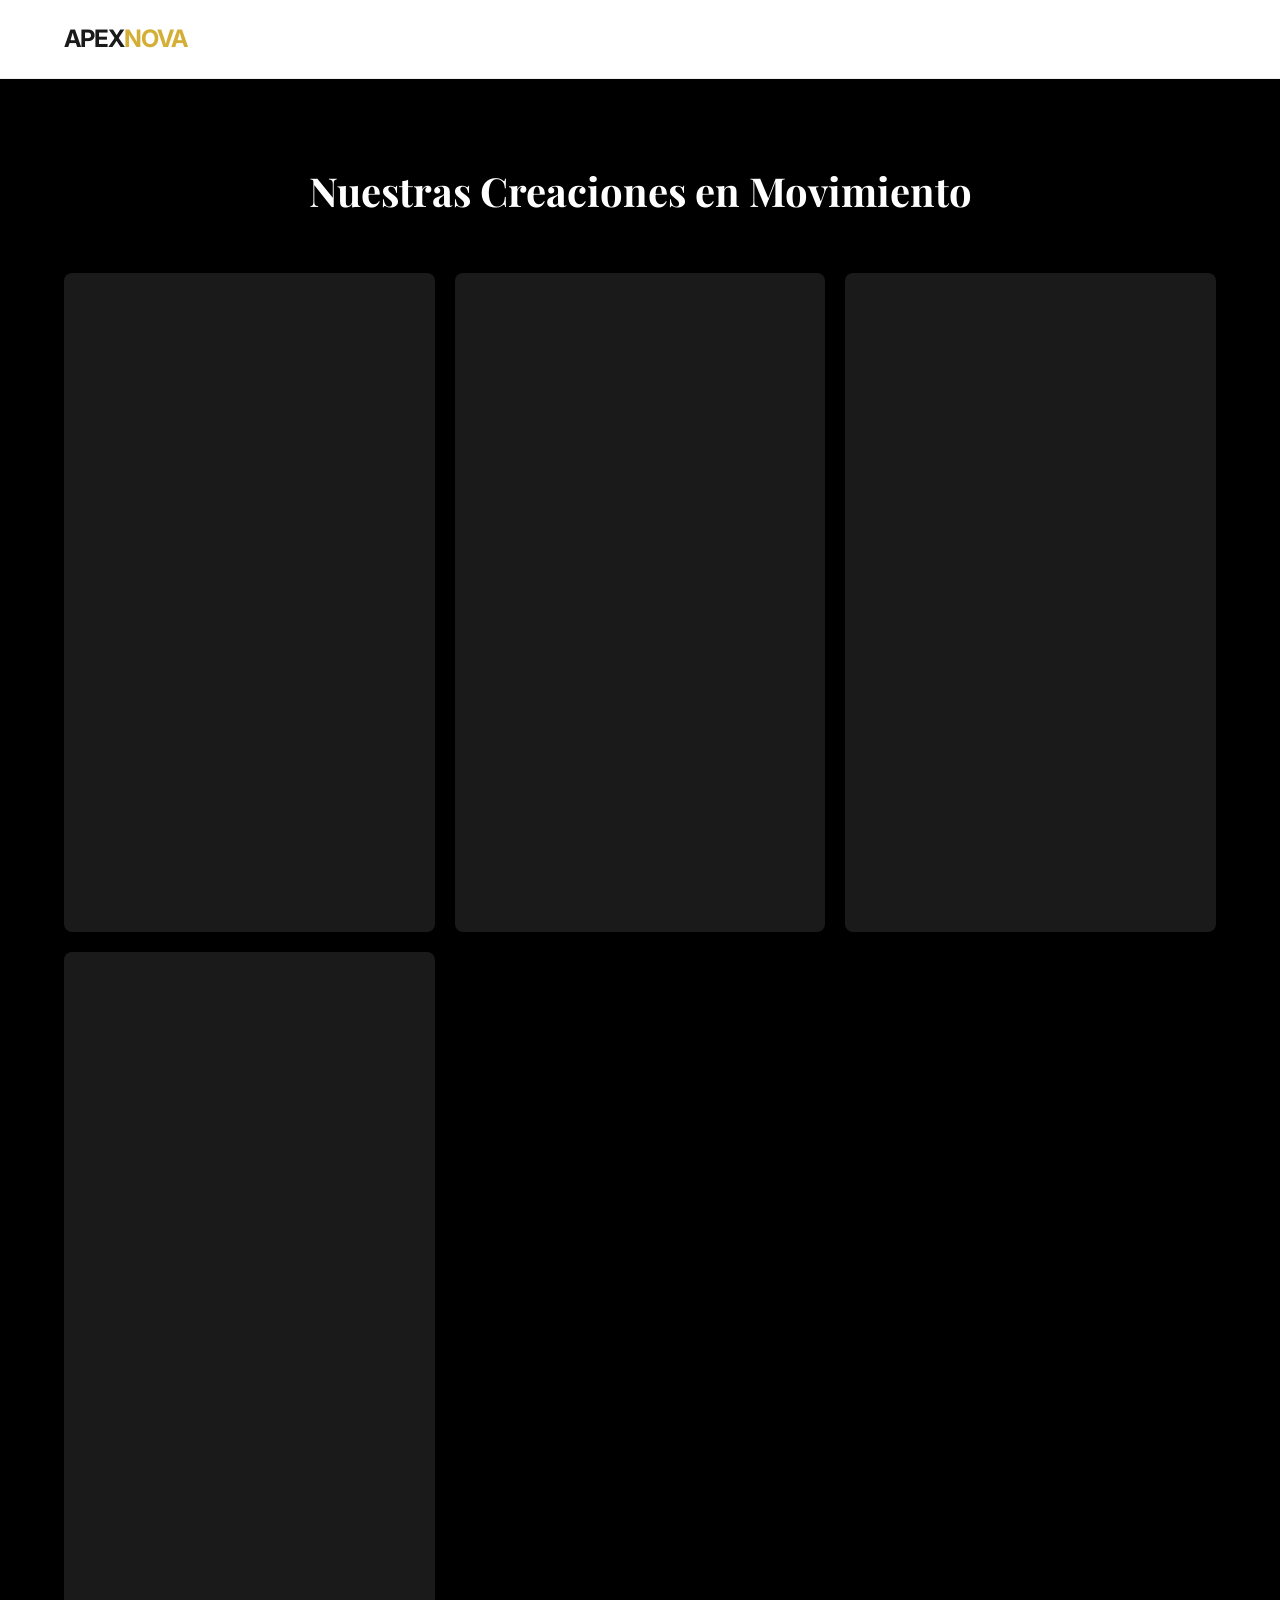
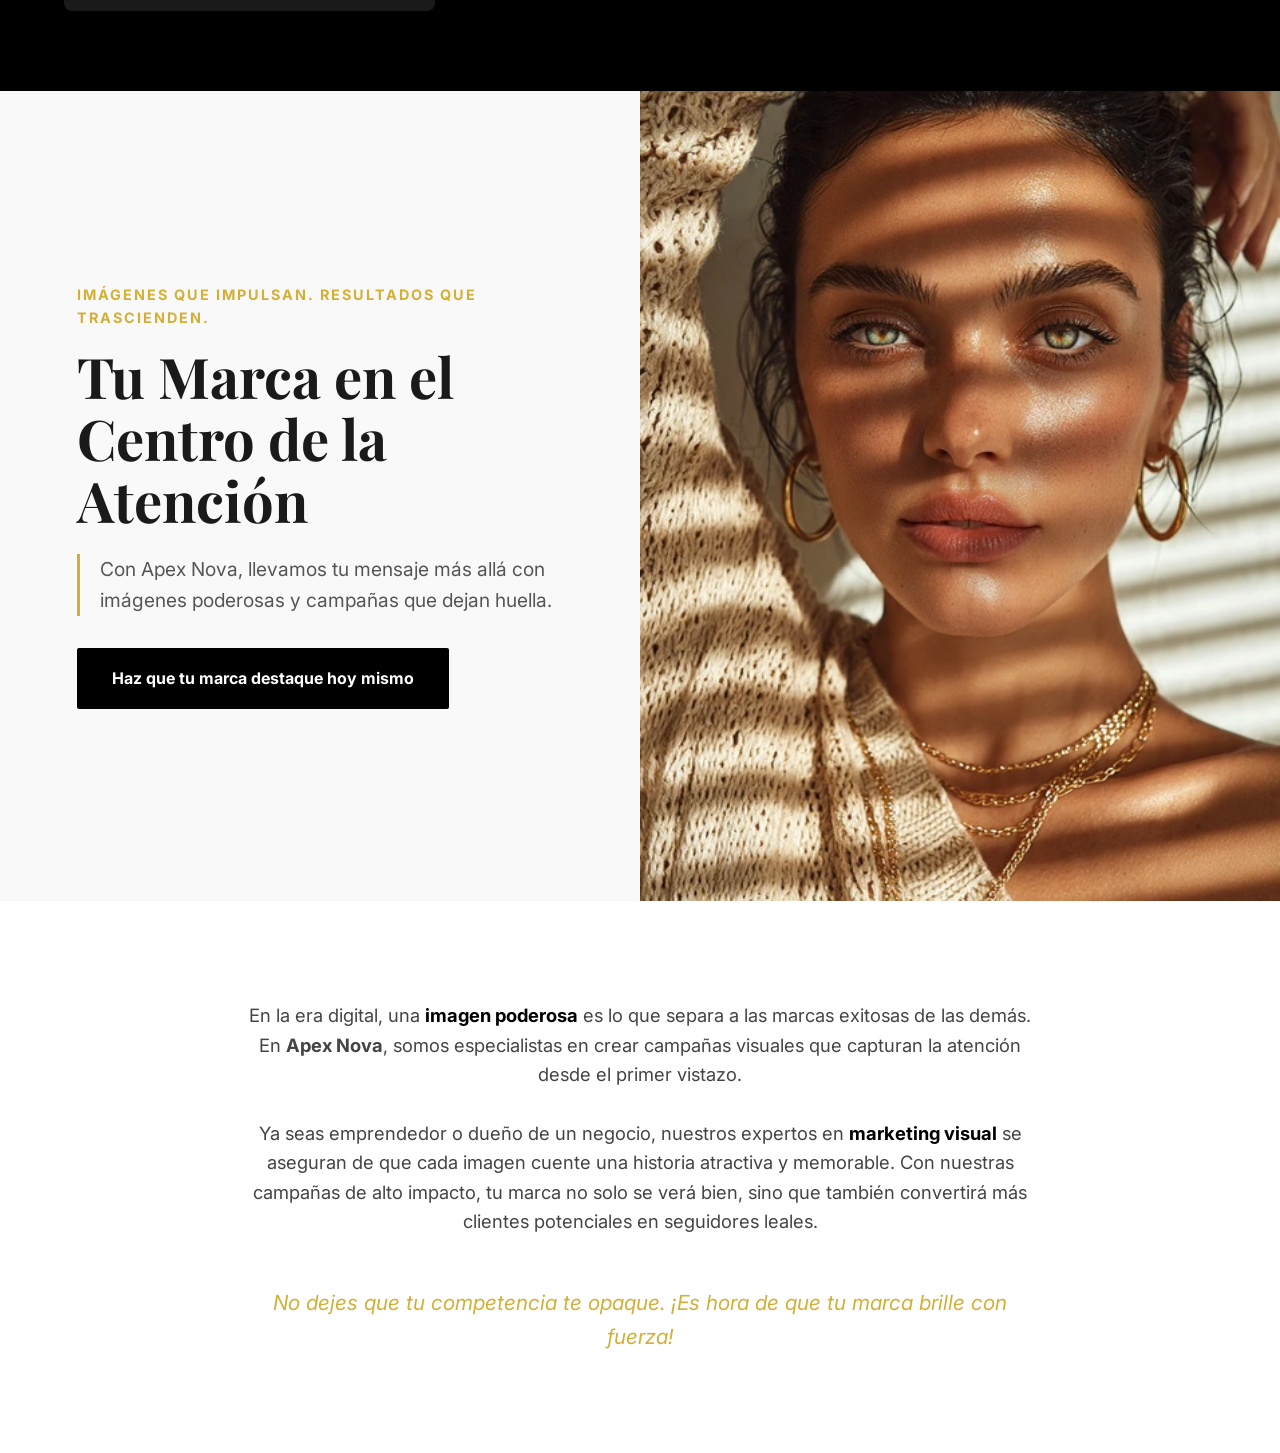
<file: index.html>
<!DOCTYPE html>
<html lang="es">
<head>
    <meta charset="UTF-8">
    <meta name="viewport" content="width=device-width, initial-scale=1.0">
    <title>Apex Nova | Marketing Visual de Alto Impacto</title>
    <link href="https://fonts.googleapis.com/css2?family=Inter:wght@300;400;700&family=Playfair+Display:wght@700&display=swap" rel="stylesheet">
    <link rel="stylesheet" href="style.css">

      <link rel="icon" href="images/favico.png" type="image/png">
</head>
<body>

    <header>
        <div class="logo">Apex<span>Nova</span></div>
    </header>
<section class="portfolio-section">
    <h2 class="section-title">Nuestras Creaciones en Movimiento</h2>
    <div class="video-grid">
        <div class="video-item">
            <video autoplay muted loop playsinline>
                <source src="images/video3.mp4" type="video/mp4">
                Tu navegador no soporta videos.
            </video>
            <div class="video-overlay">
                <span>Campaña Lifestyle</span>
            </div>
        </div>

        <div class="video-item">
            <video autoplay muted loop playsinline>
                <source src="images/video1.mp4" type="video/mp4">
                Tu navegador no soporta videos.
            </video>
            <div class="video-overlay">
                <span>Product Showcase</span>
            </div>
        </div>

        <div class="video-item">
            <video autoplay muted loop playsinline>
                <source src="images/video2.mp4" type="video/mp4">
                Tu navegador no soporta videos.
            </video>
            <div class="video-overlay">
                <span>Social Media Ads</span>
            </div>
        </div>

        <div class="video-item">
            <video autoplay muted loop playsinline>
                <source src="images/video5.mp4" type="video/mp4">
                Tu navegador no soporta videos.
            </video>

            <div class="video-overlay">
                <span>Social Media Ads</span>
            </div>


        </div>        
    </div>
</section>

    <main>
        <section class="hero">
            <div class="hero-content">
                <span class="tagline">Imágenes que Impulsan. Resultados que Trascienden.</span>
                <h1>Tu Marca en el Centro de la Atención</h1>
                <p class="subtitle">Con Apex Nova, llevamos tu mensaje más allá con imágenes poderosas y campañas que dejan huella.</p>
                <a href="tel:+15513430300" class="btn">Haz que tu marca destaque hoy mismo</a>
            </div>
            <div class="hero-image"></div> 
                            
        </section>

        <section class="campaign-section">
            <div class="campaign-text">
                <p>
                    En la era digital, una <span class="highlight">imagen poderosa</span> es lo que separa a las marcas exitosas de las demás. 
                    En <strong>Apex Nova</strong>, somos especialistas en crear campañas visuales que capturan la atención desde el primer vistazo.
                </p>
                <br>
                <p>
                    Ya seas emprendedor o dueño de un negocio, nuestros expertos en <span class="highlight">marketing visual</span> se aseguran de que cada imagen cuente una historia atractiva y memorable. 
                    Con nuestras campañas de alto impacto, tu marca no solo se verá bien, sino que también convertirá más clientes potenciales en seguidores leales.
                </p>
                <br>
                <p class="footer-callout">No dejes que tu competencia te opaque. ¡Es hora de que tu marca brille con fuerza!</p>
            </div>
        </section>
    </main>

</body>
</html>
</file>
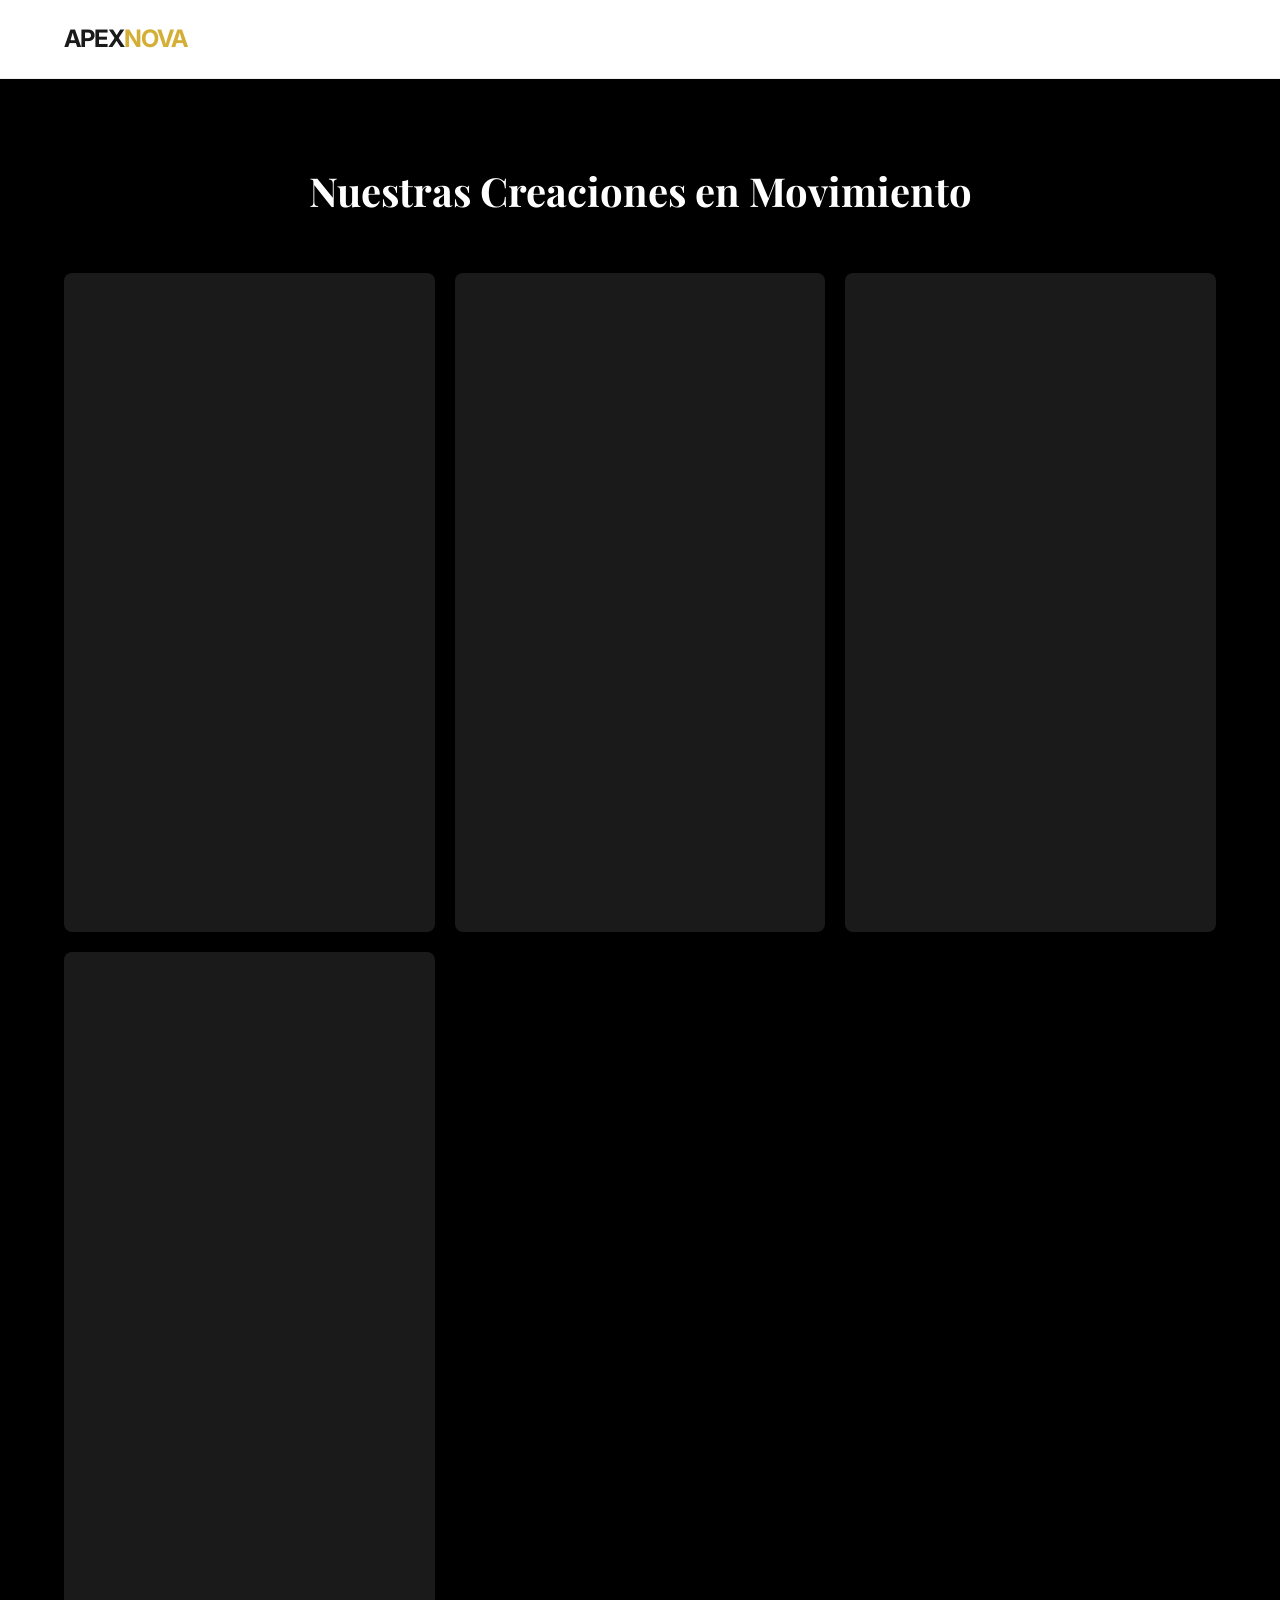
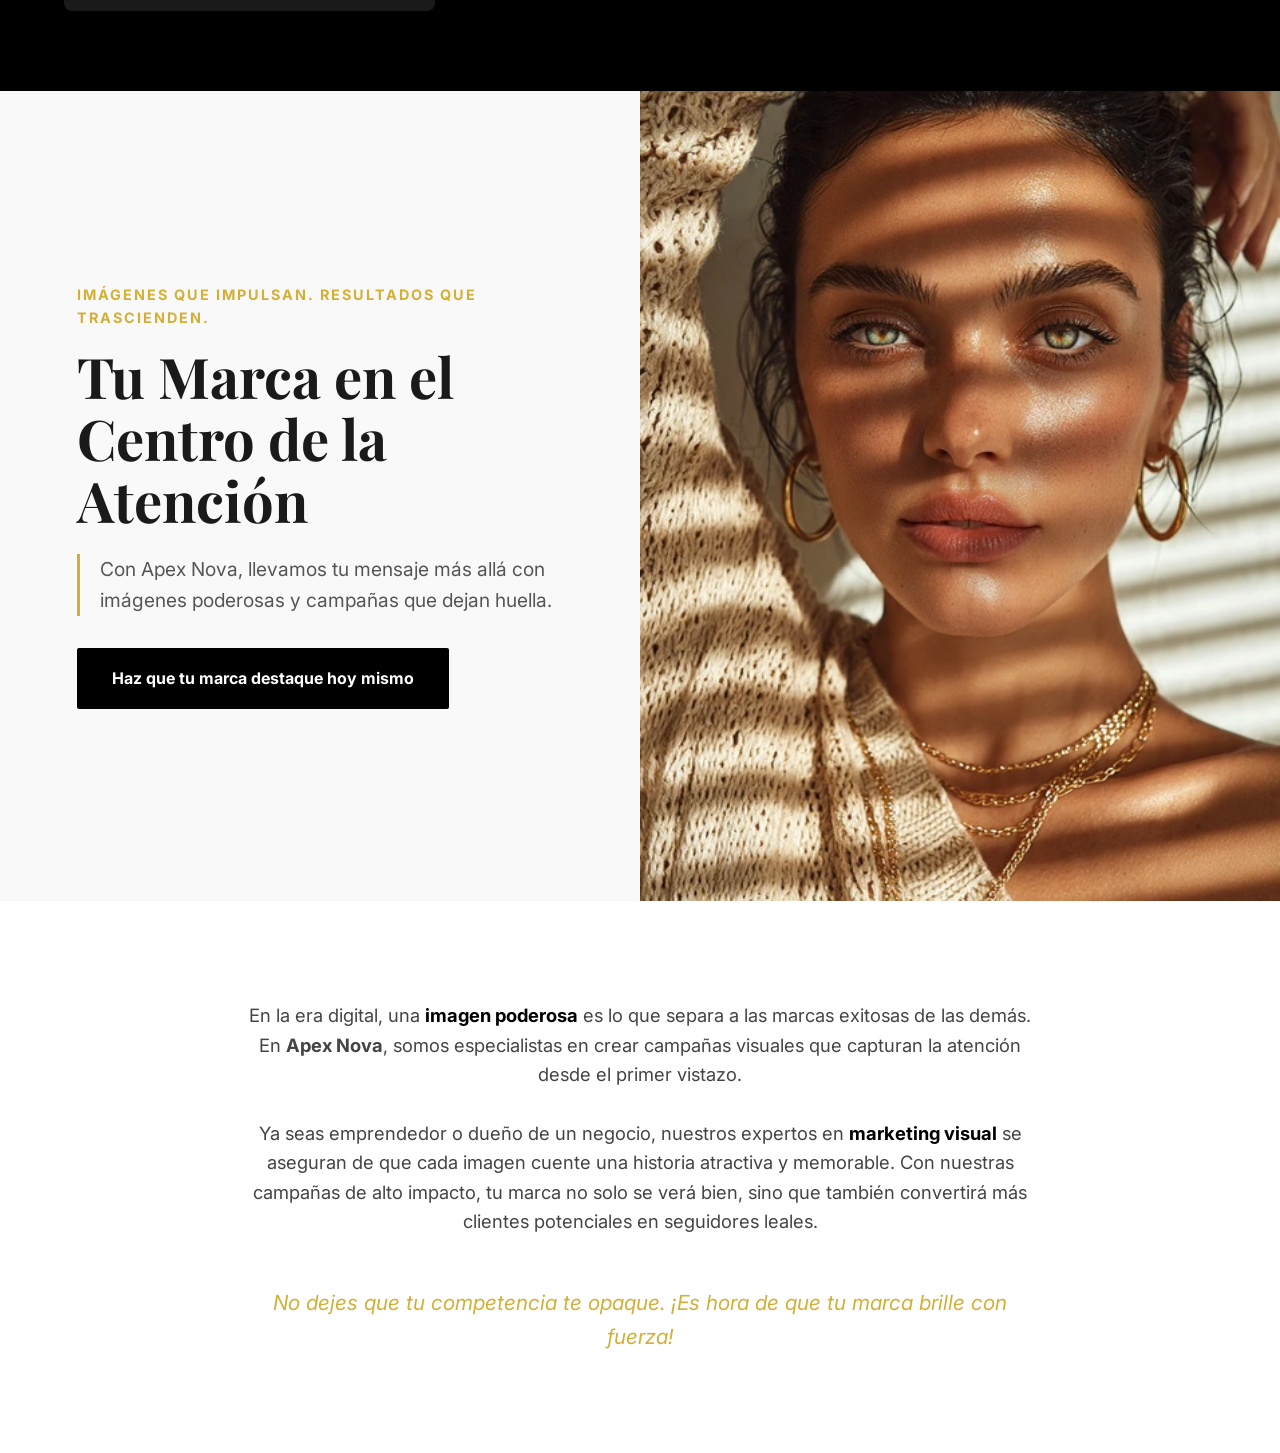
<file: apex-nova/index.html>
<!DOCTYPE html>
<html lang="es">
<head>
    <meta charset="UTF-8">
    <meta name="viewport" content="width=device-width, initial-scale=1.0">
    <title>Apex Nova | Marketing Visual de Alto Impacto</title>
    <link href="https://fonts.googleapis.com/css2?family=Inter:wght@300;400;700&family=Playfair+Display:wght@700&display=swap" rel="stylesheet">
    <link rel="stylesheet" href="style.css">

      <link rel="icon" href="images/favico.png" type="image/png">
</head>
<body>

    <header>
        <div class="logo">Apex<span>Nova</span></div>
    </header>
<section class="portfolio-section">
    <h2 class="section-title">Nuestras Creaciones en Movimiento</h2>
    <div class="video-grid">
        <div class="video-item">
            <video autoplay muted loop playsinline>
                <source src="images/video3.mp4" type="video/mp4">
                Tu navegador no soporta videos.
            </video>
            <div class="video-overlay">
                <span>Campaña Lifestyle</span>
            </div>
        </div>

        <div class="video-item">
            <video autoplay muted loop playsinline>
                <source src="images/video1.mp4" type="video/mp4">
                Tu navegador no soporta videos.
            </video>
            <div class="video-overlay">
                <span>Product Showcase</span>
            </div>
        </div>

        <div class="video-item">
            <video autoplay muted loop playsinline>
                <source src="images/video2.mp4" type="video/mp4">
                Tu navegador no soporta videos.
            </video>
            <div class="video-overlay">
                <span>Social Media Ads</span>
            </div>
        </div>

        <div class="video-item">
            <video autoplay muted loop playsinline>
                <source src="images/video5.mp4" type="video/mp4">
                Tu navegador no soporta videos.
            </video>

            <div class="video-overlay">
                <span>Social Media Ads</span>
            </div>


        </div>        
    </div>
</section>

    <main>
        <section class="hero">
            <div class="hero-content">
                <span class="tagline">Imágenes que Impulsan. Resultados que Trascienden.</span>
                <h1>Tu Marca en el Centro de la Atención</h1>
                <p class="subtitle">Con Apex Nova, llevamos tu mensaje más allá con imágenes poderosas y campañas que dejan huella.</p>
                <a href="tel:+15513430300" class="btn">Haz que tu marca destaque hoy mismo</a>
            </div>
            <div class="hero-image"></div> 
                            
        </section>

        <section class="campaign-section">
            <div class="campaign-text">
                <p>
                    En la era digital, una <span class="highlight">imagen poderosa</span> es lo que separa a las marcas exitosas de las demás. 
                    En <strong>Apex Nova</strong>, somos especialistas en crear campañas visuales que capturan la atención desde el primer vistazo.
                </p>
                <br>
                <p>
                    Ya seas emprendedor o dueño de un negocio, nuestros expertos en <span class="highlight">marketing visual</span> se aseguran de que cada imagen cuente una historia atractiva y memorable. 
                    Con nuestras campañas de alto impacto, tu marca no solo se verá bien, sino que también convertirá más clientes potenciales en seguidores leales.
                </p>
                <br>
                <p class="footer-callout">No dejes que tu competencia te opaque. ¡Es hora de que tu marca brille con fuerza!</p>
            </div>
        </section>
    </main>

</body>
</html>
</file>
<file: style.css>
/* Variables de diseño */
:root {
    --primary: #000000;
    --accent: #d4af37;
    --text-light: #ffffff;
    --text-dark: #1a1a1a;
    --bg-light: #f9f9f9;
}

/* Reseteo básico */
* {
    margin: 0;
    padding: 0;
    box-sizing: border-box;
}

body {
    font-family: 'Inter', sans-serif;
    line-height: 1.6;
    color: var(--text-dark);
    background-color: var(--bg-light);
}

/* Navegación / Logo */
header {
    padding: 20px 5%;
    display: flex;
    justify-content: space-between;
    align-items: center;
    background: #fff;
    border-bottom: 1px solid #eee;
}

.logo {
    font-weight: 700;
    font-size: 1.5rem;
    letter-spacing: -1px;
    text-transform: uppercase;
}

.logo span {
    color: var(--accent);
}

/* Sección Hero */
.hero {
    display: grid;
    grid-template-columns: 1fr 1fr;
    min-height: 90vh;
    align-items: center;
}

.hero-content {
    padding: 10% 12%;
}

.hero-image {
    height: 100%;
    background: #e0e0e0;
    /* Reemplaza la URL de abajo con la ruta de tu imagen */
    background-image: url('images/imagen5.webp'); 
    background-size: cover;
    background-position: center;
    min-height: 500px;
}

.tagline {
    color: var(--accent);
    text-transform: uppercase;
    font-weight: 700;
    letter-spacing: 2px;
    font-size: 0.9rem;
    margin-bottom: 1rem;
    display: block;
}

h1 {
    font-family: 'Playfair Display', serif;
    font-size: 3.5rem;
    line-height: 1.1;
    margin-bottom: 1.5rem;
}

.subtitle {
    font-size: 1.2rem;
    color: #555;
    margin-bottom: 2rem;
    border-left: 3px solid var(--accent);
    padding-left: 20px;
}

/* Botón Moderno */
.btn {
    display: inline-block;
    padding: 18px 35px;
    background-color: var(--primary);
    color: white;
    text-decoration: none;
    font-weight: 700;
    border-radius: 2px;
    transition: all 0.3s ease;
}

.btn:hover {
    background-color: var(--accent);
    transform: translateY(-3px);
    box-shadow: 0 10px 20px rgba(0,0,0,0.1);
}

/* Sección de Texto de Campaña */
.campaign-section {
    padding: 100px 10%;
    background: white;
    text-align: center;
}

.campaign-text {
    max-width: 800px;
    margin: 0 auto;
    font-size: 1.15rem;
    color: #444;
}

.highlight {
    font-weight: 700;
    color: var(--primary);
}

.footer-callout {
    font-style: italic;
    color: var(--accent);
    font-size: 1.3rem;
    margin-top: 20px;
}

/* Sección de Portfolio de Videos */
.portfolio-section {
    padding: 80px 5%;
    background-color: #000; /* Fondo negro para que los videos resalten */
    color: white;
}

.section-title {
    font-family: 'Playfair Display', serif;
    font-size: 2.5rem;
    text-align: center;
    margin-bottom: 50px;
}

.video-grid {
    display: grid;
    grid-template-columns: repeat(auto-fit, minmax(300px, 1fr));
    gap: 20px;
    max-width: 1200px;
    margin: 0 auto;
}

.video-item {
    position: relative;
    overflow: hidden;
    border-radius: 8px;
    aspect-ratio: 9 / 16; /* Formato vertical tipo Reels/TikTok, cámbialo a 16/9 si son horizontales */
    background: #1a1a1a;
}

.video-item video {
    width: 100%;
    height: 100%;
    object-fit: cover;
    transition: transform 0.5s ease;
}

.video-item:hover video {
    transform: scale(1.05);
}

.video-overlay {
    position: absolute;
    bottom: 0;
    left: 0;
    width: 100%;
    padding: 20px;
    background: linear-gradient(transparent, rgba(0,0,0,0.8));
    opacity: 0;
    transition: opacity 0.3s ease;
}

.video-item:hover .video-overlay {
    opacity: 1;
}

.video-overlay span {
    font-weight: 700;
    text-transform: uppercase;
    letter-spacing: 1px;
    font-size: 0.8rem;
    color: var(--accent);
}

/* Ajuste para móviles */
@media (max-width: 600px) {
    .section-title {
        font-size: 1.8rem;
    }
}

/* Adaptabilidad para móviles */
@media (max-width: 768px) {
    .hero {
        grid-template-columns: 1fr;
    }
    .hero-content {
        padding: 60px 5%;
        order: 2;
    }
    .hero-image {
        height: 400px;
        order: 1;
    }
    h1 {
        font-size: 2.5rem;
    }
}
</file>
<file: apex-nova/style.css>
/* Variables de diseño */
:root {
    --primary: #000000;
    --accent: #d4af37;
    --text-light: #ffffff;
    --text-dark: #1a1a1a;
    --bg-light: #f9f9f9;
}

/* Reseteo básico */
* {
    margin: 0;
    padding: 0;
    box-sizing: border-box;
}

body {
    font-family: 'Inter', sans-serif;
    line-height: 1.6;
    color: var(--text-dark);
    background-color: var(--bg-light);
}

/* Navegación / Logo */
header {
    padding: 20px 5%;
    display: flex;
    justify-content: space-between;
    align-items: center;
    background: #fff;
    border-bottom: 1px solid #eee;
}

.logo {
    font-weight: 700;
    font-size: 1.5rem;
    letter-spacing: -1px;
    text-transform: uppercase;
}

.logo span {
    color: var(--accent);
}

/* Sección Hero */
.hero {
    display: grid;
    grid-template-columns: 1fr 1fr;
    min-height: 90vh;
    align-items: center;
}

.hero-content {
    padding: 10% 12%;
}

.hero-image {
    height: 100%;
    background: #e0e0e0;
    /* Reemplaza la URL de abajo con la ruta de tu imagen */
    background-image: url('images/imagen5.webp'); 
    background-size: cover;
    background-position: center;
    min-height: 500px;
}

.tagline {
    color: var(--accent);
    text-transform: uppercase;
    font-weight: 700;
    letter-spacing: 2px;
    font-size: 0.9rem;
    margin-bottom: 1rem;
    display: block;
}

h1 {
    font-family: 'Playfair Display', serif;
    font-size: 3.5rem;
    line-height: 1.1;
    margin-bottom: 1.5rem;
}

.subtitle {
    font-size: 1.2rem;
    color: #555;
    margin-bottom: 2rem;
    border-left: 3px solid var(--accent);
    padding-left: 20px;
}

/* Botón Moderno */
.btn {
    display: inline-block;
    padding: 18px 35px;
    background-color: var(--primary);
    color: white;
    text-decoration: none;
    font-weight: 700;
    border-radius: 2px;
    transition: all 0.3s ease;
}

.btn:hover {
    background-color: var(--accent);
    transform: translateY(-3px);
    box-shadow: 0 10px 20px rgba(0,0,0,0.1);
}

/* Sección de Texto de Campaña */
.campaign-section {
    padding: 100px 10%;
    background: white;
    text-align: center;
}

.campaign-text {
    max-width: 800px;
    margin: 0 auto;
    font-size: 1.15rem;
    color: #444;
}

.highlight {
    font-weight: 700;
    color: var(--primary);
}

.footer-callout {
    font-style: italic;
    color: var(--accent);
    font-size: 1.3rem;
    margin-top: 20px;
}

/* Sección de Portfolio de Videos */
.portfolio-section {
    padding: 80px 5%;
    background-color: #000; /* Fondo negro para que los videos resalten */
    color: white;
}

.section-title {
    font-family: 'Playfair Display', serif;
    font-size: 2.5rem;
    text-align: center;
    margin-bottom: 50px;
}

.video-grid {
    display: grid;
    grid-template-columns: repeat(auto-fit, minmax(300px, 1fr));
    gap: 20px;
    max-width: 1200px;
    margin: 0 auto;
}

.video-item {
    position: relative;
    overflow: hidden;
    border-radius: 8px;
    aspect-ratio: 9 / 16; /* Formato vertical tipo Reels/TikTok, cámbialo a 16/9 si son horizontales */
    background: #1a1a1a;
}

.video-item video {
    width: 100%;
    height: 100%;
    object-fit: cover;
    transition: transform 0.5s ease;
}

.video-item:hover video {
    transform: scale(1.05);
}

.video-overlay {
    position: absolute;
    bottom: 0;
    left: 0;
    width: 100%;
    padding: 20px;
    background: linear-gradient(transparent, rgba(0,0,0,0.8));
    opacity: 0;
    transition: opacity 0.3s ease;
}

.video-item:hover .video-overlay {
    opacity: 1;
}

.video-overlay span {
    font-weight: 700;
    text-transform: uppercase;
    letter-spacing: 1px;
    font-size: 0.8rem;
    color: var(--accent);
}

/* Ajuste para móviles */
@media (max-width: 600px) {
    .section-title {
        font-size: 1.8rem;
    }
}

/* Adaptabilidad para móviles */
@media (max-width: 768px) {
    .hero {
        grid-template-columns: 1fr;
    }
    .hero-content {
        padding: 60px 5%;
        order: 2;
    }
    .hero-image {
        height: 400px;
        order: 1;
    }
    h1 {
        font-size: 2.5rem;
    }
}
</file>
